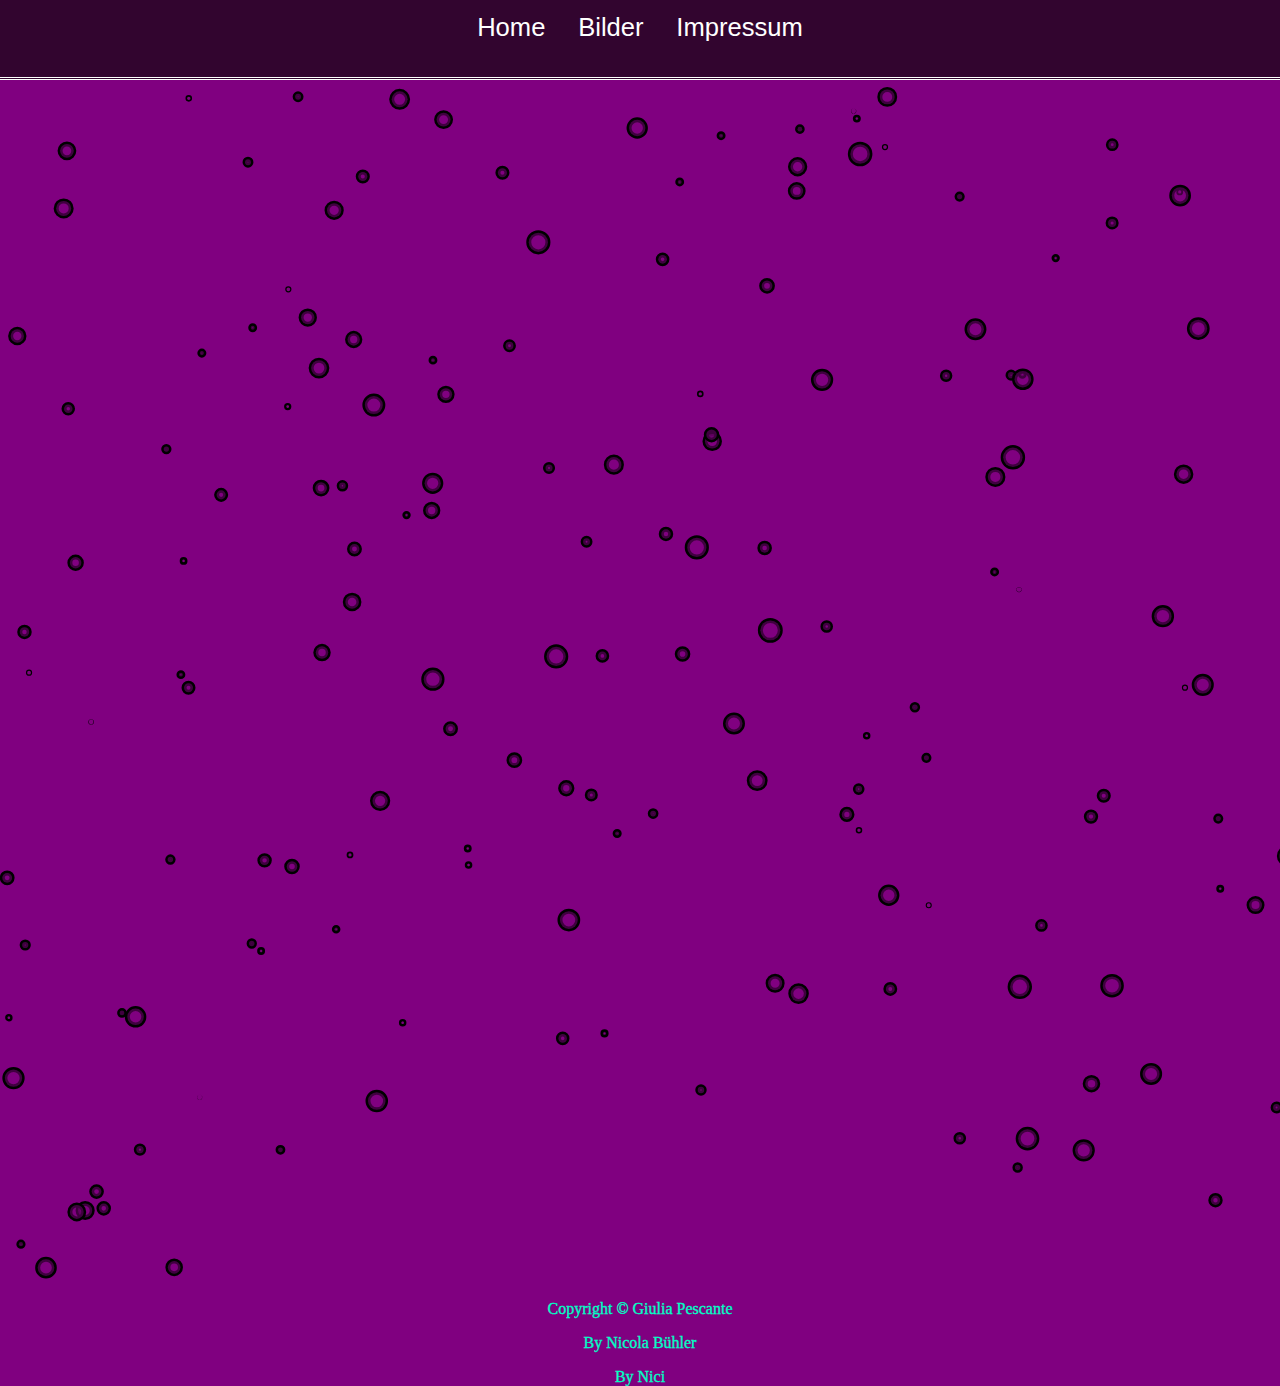
<file: impressum.html>
<!DOCTYPE html>
<html lang="de_CH" dir="ltr">
  <head>
    <link rel="stylesheet" href="main.css">
    <meta charset="utf-8">
    <title>Epic Pics - Home</title>
  </head>
  <body id="particles-js" >
    <script src="js/particles.js"></script>
    <script src="js/app.js"></script>
    <nav>
      <li><a href="index.html">Home
        <span></span>
        <span></span>
        <span></span>
        <span></span>
      </a></li>
      <li><a href="bilder.html">Bilder
        <span></span>
        <span></span>
        <span></span>
        <span></span>
      </a></li>
      <li><a href="impressum.html">Impressum
        <span></span>
        <span></span>
        <span></span>
        <span></span>
      </a></li>
    </nav>

    <div class="indexseite">
      <div class="">
        <p class="namein">Copyright © Giulia Pescante</p>
        <p class="namein">By Nicola Bühler</p>
      </div>

    <div class="footer">
      <p>By Nici</p>
    </div>

  </body>
</html>
</file>
<file: main.css>
/* main */

body{
  position: absolute;
  margin: 0;
  padding: 0;
  color: white;
  background-color: purple;
  min-height: 100vw;
  left: 0;
  right: 0;
  top: 0;
  bottom: 0;
}


nav{
  padding-top: 1vw;
  height: 5vw;
  text-align: center;
  background-color: #32052F;
  text-decoration: none;
  font-size: 2vw;
  position: fixed;
  border-bottom: double;
  top: 0;
  left: 0;
  right: 0;
  color: white;

}

li{
  margin-top: 1vw;
  color: white;
  list-style: none;
  float: left;
  text-align: center;
  display: contents;
}

a{
  text-align: center;
  color: white;
  text-decoration: none;
  font-family: arial;
  margin-left: 1vw;
  margin-right: 1vw;
}

h1 {
  margin-top: 12vw;
  text-shadow: 0 0 10px white, 0 0 60px #e41749, 0 0 30px #e41749;
  animation-delay: 1s;
  animation: blink 6s alternate-reverse infinite;
  color: #00ffc6;
  font-family: arial black;
  text-align: center;
  font-size: 2.3vw;
}

h2 {
}

 {

}

p{
  text-align: center;
  opacity: 1;
  color: #00ffc6;
  -webkit-text-stroke: thin;
  font-family: arial black;
}

/* class */

div.box1 {
  position: absolute;
  left: 0;
  right: 0;
  top: 6vw;
  display: table;
  background-color:  #320533;
  float: left;
  margin-left: 10vw;
  border-right: white;
  border-left: white;
  border-right-style: solid;
  border-left-style: solid;
  border-width: 0.1vw;
}

div.box11 {
  position: absolute;
  left: 0;
  right: 0;
  bottom:inherit;
  top: 6vw;
  display: inline-block;
  background-color:  #320533;
  float: left;
  margin-left: 10vw;
  margin-right: 10vw;
  border-right: white;
  border-left: white;
  border-right-style: solid;
  border-left-style: solid;
  border-width: 0.1vw;
}

div.box2 {
  position: fixed;

  bottom: 0;
  background-color: hotpink;
  left: 0;
  right: 0;
  height: 3vw;
  color: white;
  text-align: center;
}

div.diegalerie{
  text-align: center;
  padding: 0;
  margin: 0;
  display: inline-block;
  left: 0;
  right: 0;
}

div.bilderline{
  margin: 5px;
  height: 40vw;
  width: 40vw;
  float: left;
  background-color: none;
  border-width: 1px;
  border-color: white;
  border-style: solid;
  border-radius: 3px;
}

figure{
  display: inline-block;
}

div.Herz{
  margin-top: 1vw;
  width: 30vw;
  height: 30vw;
  border: 6px solid;
  border-radius: 50%;
  box-shadow: 0 0 50px #0028ff, inset 0 0 50px #0028ff;
  animation: blink 6s alternate infinite;
  animation-delay: 3s;
}

div.center{
      text-align: -webkit-center;
      margin-top: 7vw;

}

div.holder{
  text-align: -webkit-center;

}

@keyframes blink {
  0%, 2%, 4%, 6%, 30%, 32%, 75%, 100% {opacity: 1}
  3%, 5%, 31%, 76% {opacity: 0.7}
}
</file>
